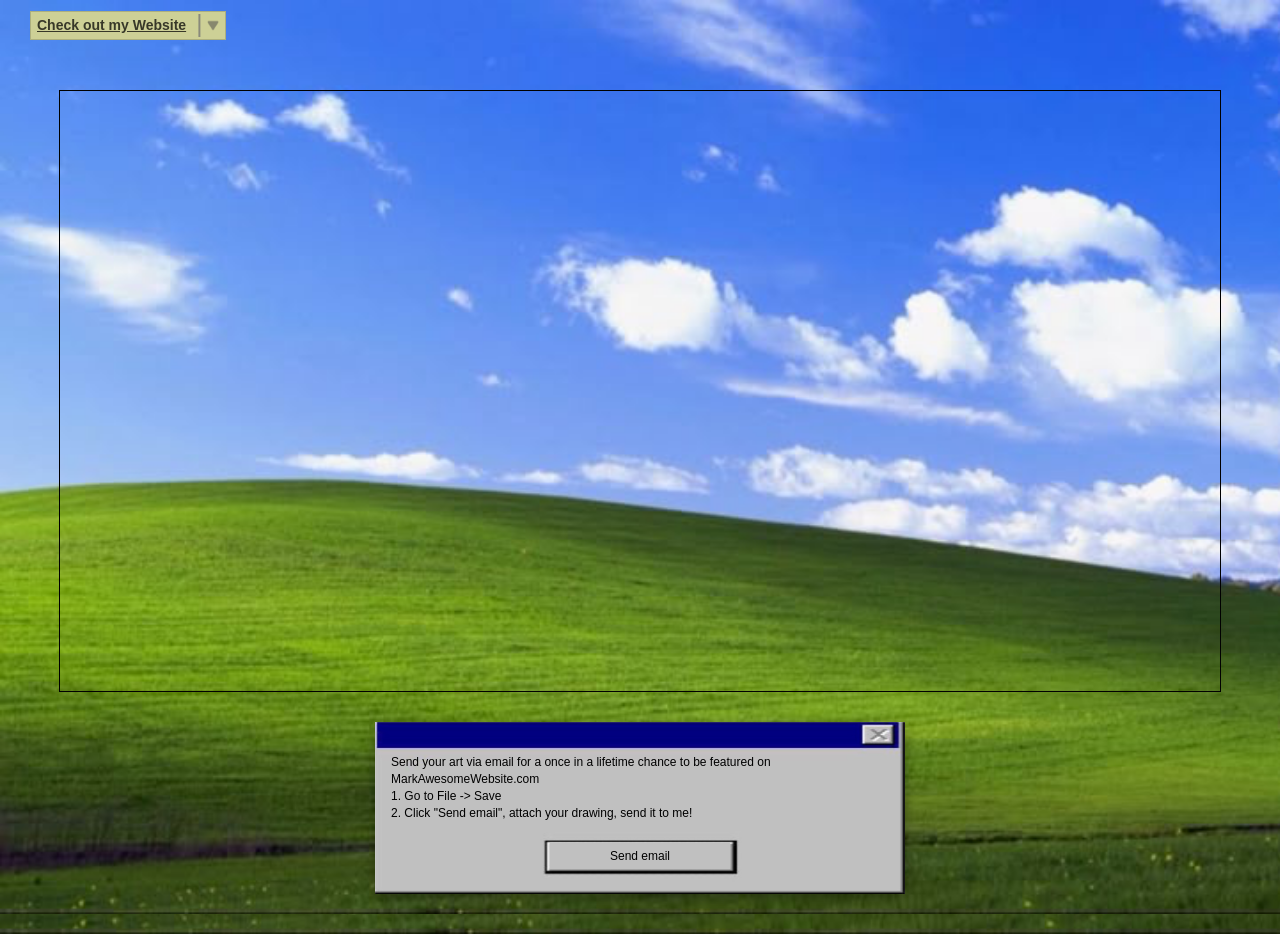
<file: art.html>
<!DOCTYPE html>
<html lang="en">
<head>
    <meta charset="UTF-8">
    <meta name="viewport" content="width=device-width, initial-scale=1.0">
    <title>Mark's Awesome Website | Art Board</title>
    <link rel="icon" type="image/png" href="./media/lebron.png" sizes="480x480">
    <link rel="stylesheet" href="style.css">
    <style>
        .header {
            height: 20px; 
            display: block;
        }

        html, body {
            background-image: url("./media/windowsbackground.png");
            background-repeat: no-repeat;
            background-size: cover;
            background-color: #2764eb;
        }

        .art-board-container {
            display: flex;
            justify-content: center;
            margin: 20px auto;
            width: 95%;
        }

        .paint-card {
            width: 100%;
            max-width: 1200px;
            /*background-color: rgba(255, 255, 255, 0.6);
            border-radius: 6px;*/
            padding: 20px;
            box-sizing: border-box;
            display: flex;
            flex-direction: column;
            gap: 20px;
            align-items: center;
        }

        #paint-frame {
            width: 100%;
            height: 600px;
            border: 1px solid #000000;
        }

        .art-board-container .subtext {
            position: relative;
            
            width: 530px;
            height: 172px;    
            
            background-image: url("./media/microsoft-system-message.jpg");
            background-size: 100% 100%; 
            background-repeat: no-repeat;
            background-position: center;
            border-radius: 0px;
            box-sizing: border-box;
            box-shadow: 0 4px 12px rgba(0,0,0,0.3);
            overflow: hidden; 
            margin: 10px auto 0 auto;
        }

        .notepad-content-viewport {
            position: absolute;
            top: 32px;
            left: 16px;      
            right: 16px;     
            height: 85px;
            overflow-y: auto; 
            color: #000000;  
            font-family: "Tahoma", "Arial", sans-serif;
            font-size: 12px;
            font-weight: normal;
            line-height: 1.4;
            text-align: left;
        }

        .action-button-row {
            position: absolute;
            bottom: 11px;   
            left: 50%;
            transform: translateX(-50%);
            display: flex;
            justify-content: center;
            z-index: 10;
        }

        .paint-email-btn {
            display: inline-flex;
            margin-bottom: 14px;
            align-items: center;
            justify-content: center;
            padding: 6px 60px;          
            font-size: 12px;            
            font-family: "Tahoma", "Arial", sans-serif;
            font-weight: 520;
            color: #000000;
            background-color: #c0c0c0;
            border: none;

            cursor: url('./media/cursors/Link.cur'), pointer !important;
            transition: all 0.15s ease-in-out;
            outline: none;
            white-space: nowrap;
        }

        .paint-email-btn:active {
            filter: brightness(1.1);
        }

        .paint-email-btn img {
            width: 12px;
            height: auto;
            margin-right: 6px;
            display: block;
        }
    </style>
</head>
<body> 
    <div maincontainer>

        <header class="header">
            <div class="dropdown">
                <button class="dropbtn">
                    Check out my Website
                    <span class="seperator">      |</span>
                    <img src="./media/dropdown.png" alt="Dropdown" class="dropbtn">
                </button>
                <div class="dropdown-content">
                    <a href="https://www.markawesomewebsite.com">Home</a>
                    <a href="art.html">Art Board</a>
                    <a href="youtube.html">Youtube Videos</a>
                    <a class="blog" href="blog.html">Blog</a>
                    <a href="https://tagpro.koalabeast.com/" target="_blank">Cool Game</a>
                    <div class="social-icons">
                        <div class="HeaderSocials">
                            <ul class="socials">
                                <li>
                                    <a href="https://www.github.com/markjconnor/" target="_blank"> <img src="./media/github.png" alt="GitHub"></a>
                                </li>
                                <li>
                                    <a href="https://www.linkedin.com/in/mark-connor2003/" target="_blank"> <img src="./media/linkedin.png" alt="LinkedIn"></a>
                                </li>
                                <li>
                                    <a href="https://www.instagram.com/" target="_blank"> <img src="./media/instagram.png" alt="Instagram"></a>
                                </li>
                            </ul>
                        </div>
                    </div>
                </div>
            </div>
        </header>

        <div class="art-board-container">
            <div class="paint-card">
                <div class="text-container">
                    <h3></h3>
                </div>
                
                <iframe 
                    id="paint-frame" 
                    src="https://jspaint.app/?embed#local:sandbox" 
                    allow="clipboard-read; clipboard-write;">
                </iframe>

                <div class="subtext">
                    <div class="notepad-content-viewport">
                        Send your art via email for a once in a lifetime chance to be featured on MarkAwesomeWebsite.com<br>
                        1. Go to File -> Save<br>
                        2. Click "Send email", attach your drawing, send it to me!
                    </div>

                    <div class="action-button-row">
                        <button class="paint-email-btn" onclick="sendEmail()">
                            Send email
                        </button>
                    </div>
                </div>
            </div>
        </div>

        <script>
            const dropdown = document.querySelector('.dropdown');
            const dropdownContent = document.querySelector('.dropdown-content');

            dropdown.addEventListener('click', () => {
                dropdownContent.classList.toggle('show');
            });

            window.addEventListener('click', (event) => {
                if (!event.target.matches('.dropbtn') && !event.target.matches('.dropbtn img')) {
                    if (dropdownContent.classList.contains('show')) {
                        dropdownContent.classList.remove('show');
                    }
                }
            });

            function sendEmail() {
                const myEmail = "mark.connor2003@gmail.com"; 
                
                const subject = encodeURIComponent("My Art Submission");
                const body = encodeURIComponent(
                    "Hey Mark,\n\n" +
                    "I made a cool drawing on MarkAwesomeWebsite.com!\n\n" +
                    "[ATTACH YOUR DOWNLOADED FILE HERE]\n\n"
                );

                window.location.href = `mailto:${myEmail}?subject=${subject}&body=${body}`;
            }
        </script> 
    </div>
</body>
</html>
</file>
<file: style.css>
@font-face {
    font-family: 'OSRSFont';
    src: url('./fonts/osrs.otf') format('opentype');
    font-weight: normal;
    font-style: normal;
}

@media (max-width: 768px) {
    
    .dropdown {
        position: relative !important;
        margin: 0 !important; 
        width: 100% !important;
        box-sizing: border-box !important;
        display: block !important;
        border-radius: 0 !important;
        border-left: none !important;
        border-right: none !important;
        filter: blur(0.3px) !important;
    }

    .dropbtn {
        width: 100% !important;
        justify-content: center !important;
        font-size: 15px !important;
        padding: 6px 10px !important;
        height: auto !important;
        text-transform: none !important;
    }
    
    .dropbtn img {
        width: 14px !important;
        height: auto !important;
        margin-left: 8px !important;
    }
    .dropdown-content {
        width: 100% !important;
        min-width: unset !important;
        box-sizing: border-box !important;
    }

    .dropdown-content a {
        width: 100% !important;
        height: auto !important;
        font-size: 4.5vw !important;
        padding: 3vw 4vw !important;
        line-height: normal !important;
        box-sizing: border-box !important;
        filter: blur(0.3px) !important;
    }

    ul.socials {
        padding: 2.5vw 4vw !important;
    }

    ul.socials li {
        width: 6vw !important;
        margin-right: 4vw !important;
        padding: 0.5vw !important;
    }

    .header-banner {
        width: 100% !important;
        height: auto !important;
        margin-top: 0 !important;
    }

    .paint-card, 
    .stats-row-wrapper, 
    div[maincontainer] > div { 
        flex-direction: column !important;
        align-items: center !important;
        gap: 15px !important;
        width: 100% !important;
        padding: 10px !important;
    }

    .stats-card, 
    div[class*="Stats"], 
    div[class*="stats"] {
        width: 95% !important; 
        max-width: none !important;
        height: auto !important;
        padding: 15px !important;
        box-sizing: border-box !important;
    }

    li.stats img {
        width: 20vw !important; 
        margin-right: 4vw !important;
    }

    .text-container h3 {
        font-size: 6vw !important; 
        margin-bottom: 2vw !important;
    }

    .text-container .subtext,
    .text-container .username-text {
        font-size: 4vw !important; 
    }

    .text-container .typeracer,
    .text-container .chess {
        font-size: 7vw !important; 
        margin-top: 3vw !important;
    }

    .skill-item img {
        width: 9vw !important;
        height: auto !important;
    }
    
    .skill-item strong {
        font-size: 6vw !important;
    }
    .osrs-skills-row {
        gap: 3vw !important;
    }
    .text-container .chess img {
        width: 8vw !important;
        height: 8vw !important;
    }

    /* TODO: Fix comment section */
    .comments-canvas,
    #giscus-container,
    div[class*="comment"] {
        width: 95% !important;
        max-width: none !important; 
        margin: 0 auto !important;
        box-sizing: border-box !important;
    }
}
html, body {
    cursor: url('./media/cursors/Normal.cur'), default;
    background-color: #f0d099;
    background-image: url('./media/leopardprint-background.jpg');
    background-repeat: no-repeat;
    background-size: cover;
}

a, 
button, 
.dropbtn, 
.dropdown-content a, 
.link-out-button, 
.paint-submit-btn,
.see-all-art-btn,
.art-item,
.art-modal-close {
    cursor: url('./media/cursors/Link.cur'), pointer !important;
}

.username-text  {
    cursor: url('./media/cursors/Text.cur'), text;
}
    

        

body {
    background-color: #cdd096;
    margin: 0;
    padding: 0;
    font-family: "Arial", sans-serif;
}

.header {
    position: relative;
    width: 100%;
}
.dropdown {
        position: absolute;
        display: inline-block;
        background-color: #cdd096;
        margin-left: 30px;
        margin-top: 11px;
        padding: 6px;
        border: solid 1px #00000029;
        z-index: 10;
}
.dropbtn {
        background-color: transparent;
        border: none;
        color: #000000;
        opacity: 0.73;
        filter: blur(0.5px);
        font-size: 1.09375vw;
        cursor: pointer;
        display: flex;
        align-items: center;
        line-height: 0.1;
        font-family: "arial";
        font-weight: 400;
        padding-left: 0.0;
        padding-right: 0.0;
        text-decoration: underline;
        font-weight: 600;
        img {
            margin-left: 0.8vw;
            width: 1.0vw;
            height: 1.0vw;
        }
    }

.dropdown:hover {
        box-shadow: 0 0.15625vw 0.3125vw #00000029, inset 0 0.15625vw 0.3125vw #00000029;
    }

.dropdown-content {
    display: none;
    position: absolute;
    background-color: #f9f9f9;
    min-width: 160px;
    box-shadow: 0px 8px 16px 0px rgba(0, 0, 0, 0.2);
    z-index: 1;
    left: 0px; 
    top: 100%;
    border: 0.15vw solid #000000;
}

.dropdown-content.show {
    display: block;
}

.dropdown-content a {
        position: relative;
        display: block;
        text-decoration: none;
        color: black;
        font-size: 1.09375vw;
        font-family: "arial";
        font-weight: 400;
        width: 14.12vw;
        border: 0.04vw solid #000000;
        height: 2vw;
        text-align: left;
        line-height: 2;
        padding-left: 0.7vw;
        filter: blur(0.55px)
    }



.dropdown-content a:hover {
    background-color: #f1f1f1;
    text-decoration: underline;
}

.social-icons {
    filter: blur(0.5px)
}

span.seperator {
        font-size: 1.9vw;
        position: relative;
        /* height: 1.8vw; */
        font-weight: lighter;
        font-family: "arial";
        margin-left: 0.8vw;
        width: 0;
        height: 1vw;
        line-height: 0.4;
        color: #707070;
    }

.header-banner {
    
    width: 100%;
}

.header-banner a {
    display: block;
    width: 100%;
}

.header-banner img {
    width: 100%;     
    height: auto;    
    display: block; 
}

.link-out-button {
        padding: 1.2vw;
        display: inline-block;
        background-color: #000000;
        color: #A59F6D !important;
        text-decoration: none;
        border-radius: 3px;
        font-size: 1.0417vw;
        font-family: Arial, sans-serif;
        font-weight: 700;
        transition: all 0.3s ease;
        white-space: nowrap;
        text-transform: uppercase;
        letter-spacing: -0.0313vw;
        backdrop-filter: blur(0.699999988079071px);
        box-shadow: inset 0px 3px 3px 0 rgba(0, 0, 0, 0.16);
    }

    .link-out-button:hover {
        text-decoration: underline;
    }


ul.socials {
    display: flex;               
    justify-content: flex-start;     
    background: #000;           
    
    margin: 0;                   
    padding: 0.3vw 0.5vw;      
    align-items: center;      
}

    ul.socials li {
        width: 1.2vw;
        margin-right: 0.3vw;
        padding: 0.2vw;
        list-style: none;
    }
    ul.socials li a img {
    width: 100%;
    height: auto;
    display: block;
    filter: blur(0.3px);
    filter: brightness(0);
    filter: invert(87%) sepia(13%) saturate(913%) hue-rotate(2deg) brightness(89%) contrast(87%);

}

    ul.socials li.fs-td {
        margin-right: 0;
    }

    ul.socials a:hover {
        background-color: transparent;
        opacity: 0.6;
    }

    ul.socials a {
        display: inline;
        border: none;
        font-size: 0.8854166666666666vw;
        padding: 0;
        color: #cdd096;
    }
/*
    .stats {
    display: flex;             
    align-items: center;
    background-color: #cdd096; 
    border: 2px solid #000000; 
    border-radius: 8px;        
    padding: 20px;             
    margin: 20px;              
    width: fit-content;        
    list-style: none;          
    }
*/

.stats-container {
    display: flex;
    flex-direction: row;
    justify-content: center;
    align-items: stretch;
    gap: 1.5vw;
    margin: 3vw auto;
    width: 95%;
}

.stats-card {
    width: 24vw;
    display: flex; 
}


li.stats {
    display: flex;
    align-items: flex-start;
    border: 1px solid #000000;
    /*box-shadow: inset 4px 4px 20px rgba(0, 0, 0, 0.42);*/
    background: linear-gradient(rgba(255, 255, 255, 0.7), rgba(201, 189, 136, 1));
    margin: 0;                 
    border-radius: 0.4vw;
    padding: 1.5vw 1vw;
    box-sizing: border-box;
    flex-direction: row;
    width: 100%;
    flex: 1;
}

li.stats img {
    width: 4.5vw;
    height: auto;
    margin-right: 1vw;
    flex-shrink: 0;

}

.text-container {
    display: flex;
    flex-direction: column;
    justify-content: flex-start;
    /* text-transform: capitalize; */
}

.text-container h3 {
    margin-top: 0%;
    margin-bottom: 0.8vw;
    text-align: left;
    text-decoration: underline;
    color: #000000;
    font-family: "Arial", sans-serif;
    font-size: 1.35vw;
    opacity: 0.73;    
    font-weight: 600;
    filter: blur(0.5px);
}

.text-container a {
    text-decoration: none;
}

.text-container a:hover {
    opacity: 0.7;
}

.text-container .subtext {
    font-size: 1.1vw;
    text-align: left;
    font-family: "Arial", sans-serif;
    color: #000000;
    opacity: 0.73;
    font-weight: 600;
    line-height: 1.4;
}

.text-container .typeracer {
    margin-top: 1.4vw;
    font-size: 2.1vw;
    text-align: left;
    font-family: "Lato", Arial, sans-serif;
    color: #23578e;
    opacity: 0.73;
    font-weight: 600;
    line-height: 1.4;

}

.text-container .chess {
    display: flex;
    margin-top: 1.4vw;
    font-size: 2.1vw;
    text-align: left;
    font-family: "system-ui", Arial, sans-serif;
    color: #000000;
    opacity: 0.73;
    font-weight: 600;
    line-height: 1.4;
}

.text-container .chess img {
    width: 2.5vw;
    height: 2.5vw;
    margin-right: 0.5vw;
}


.text-container .username-text {
    font-size: 0.9vw;
    margin-top: -0.5vw;
    margin-bottom: 0.8vw;
    opacity: 0.6;
}

.osrs-skills-row {
    display: flex;
    flex-direction: row;
    gap: 1.2vw;
    align-items: center;
    margin-top: 0.3vw;
}

.skill-item {
    display: flex;
    flex-direction: column;
    align-items: center;
    justify-content: center;
    width: 3vw;
}

.skill-item img {
    display: flex;
    width: 1.8vw !important;    
    height: 3vw !important;
    object-fit: contain;
    
    margin-right: 0 !important; 
    border: none !important;    
    box-shadow: none !important;
    padding: 0 !important;
}

.skill-item strong {
    font-size: 4cqb;
    font-family: 'OSRSFont', 'Arial', sans-serif;
    color: #000000;
    opacity: 0.73;
}

.comments-section-container {
    display: flex;
    justify-content: center;
    margin: 4vw auto;
    width: 95%;
}

.giscus-card {
    width: 100%;
    max-width: 1200px;
    border: 1px solid #000000;
    /*box-shadow: inset 4px 4px 20px rgba(0, 0, 0, 0.42); */
    background: linear-gradient(rgba(255, 255, 255, 0.7), rgba(201, 189, 136, 1)); 
    border-radius: 0.4vw;
    padding: 2vw 2.5vw;
    box-sizing: border-box;
}

.comments-title {
    margin-top: 0;
    margin-bottom: 1.5vw;
    text-align: left;
    text-decoration: underline;
    color: #000000;
    font-family: "Arial", sans-serif;
    font-size: 1.35vw;
    opacity: 0.73;    
    font-weight: 600;
}

.giscus {
    width: 100%;
    margin-top: 1vw;
}

/* Art card styling  */

.art-section-container {
    display: flex;
    justify-content: center;
    margin: 3vw auto;
    width: 95%;
}

.art-card {
    width: 100%;
    max-width: 1200px;
    border: 1px solid #000000;
    background: linear-gradient(rgba(255, 255, 255, 0.7), rgba(201, 189, 136, 1));
    border-radius: 0.4vw;
    padding: 2vw 2.5vw;
    box-sizing: border-box;
}

.art-title {
    margin-top: 0;
    margin-bottom: 1.5vw;
    text-align: left;
    text-decoration: underline;
    color: #000000;
    font-family: "Arial", sans-serif;
    font-size: 1.35vw;
    opacity: 0.73;
    font-weight: 600;
    filter: blur(0.5px);
}

.art-grid {
    display: grid;
    grid-template-columns: repeat(3, 1fr);
    gap: 1.5vw;
}

.art-item {
    cursor: pointer;
    border: 1px solid #000000;
    border-radius: 0.3vw;
    overflow: hidden;
    background: rgba(255, 255, 255, 0.4);
    transition: transform 0.2s ease, box-shadow 0.2s ease;
}

.art-item:hover {
    transform: translateY(-0.2vw);
    box-shadow: 0 0.3vw 0.6vw rgba(0, 0, 0, 0.25);
}

.art-image-wrapper {
    width: 100%;
    aspect-ratio: 805 / 404;
    overflow: hidden;
    background-color: #00000010;
}

.art-image-wrapper img {
    width: 100%;
    height: 100%;
    object-fit: cover;
    display: block;
}

.art-caption {
    padding: 0.8vw 1vw;
}

.art-piece-title {
    margin: 0 0 0.3vw 0;
    font-size: 1.1vw;
    font-family: "Arial", sans-serif;
    color: #000000;
    opacity: 0.73;
    font-weight: 600;
}

.art-piece-artist {
    font-size: 0.9vw;
    font-family: "Arial", sans-serif;
    color: #000000;
    opacity: 0.6;
    font-weight: 600;
}

.see-all-art-btn {
    margin-top: 1.5vw;
    padding: 0.9vw 1.6vw;
    display: inline-block;
    color: #A59F6D;
    border: none;
    border-radius: 20px;
    font-size: 1.0417vw;
    font-family: Arial, sans-serif;
    font-weight: 700;
    text-transform: uppercase;
    letter-spacing: -0.0313vw;
    box-shadow: inset 0px 3px 3px 0 rgba(0, 0, 0, 0.16);
    transition: all 0.3s ease;
}

.see-all-art-btn:hover {
    text-decoration: underline;
}

.art-modal {
    display: none;
    position: fixed;
    top: 0;
    left: 0;
    width: 100%;
    height: 100%;
    background: rgba(0, 0, 0, 0.75);
    z-index: 100;
    align-items: center;
    justify-content: center;
}

.art-modal.show {
    display: flex;
}

.art-modal-content {
    position: relative;
    width: 60vw;
    max-width: 900px;
    max-height: 85vh;
    overflow-y: auto;
    background: linear-gradient(rgba(255, 255, 255, 0.92), rgba(201, 189, 136, 1));
    border: 1px solid #000000;
    border-radius: 0.4vw;
    padding: 2vw;
    box-sizing: border-box;
}

.art-modal-content img {
    width: 100%;
    height: auto;
    border-radius: 0.3vw;
    margin-bottom: 1vw;
    display: block;
    border: 1px solid #00000029;
}

.art-modal-close {
    position: absolute;
    top: 1vw;
    right: 1.2vw;
    font-size: 1.8vw;
    color: #000000;
    opacity: 0.7;
    line-height: 1;
    cursor: pointer;
}

.art-modal-close:hover {
    opacity: 1;
}

#art-modal-title {
    margin: 0 0 0.3vw 0;
    font-size: 1.4vw;
    font-family: "Arial", sans-serif;
    color: #000000;
    opacity: 0.8;
    font-weight: 600;
}

#art-modal-artist {
    margin: 0 0 1vw 0;
    font-size: 1vw;
    font-family: "Arial", sans-serif;
    color: #000000;
    opacity: 0.6;
    font-style: italic;
}

#art-modal-description {
    margin: 0;
    font-size: 1vw;
    font-family: "Arial", sans-serif;
    color: #000000;
    opacity: 0.8;
    line-height: 1.5;
}
</file>
